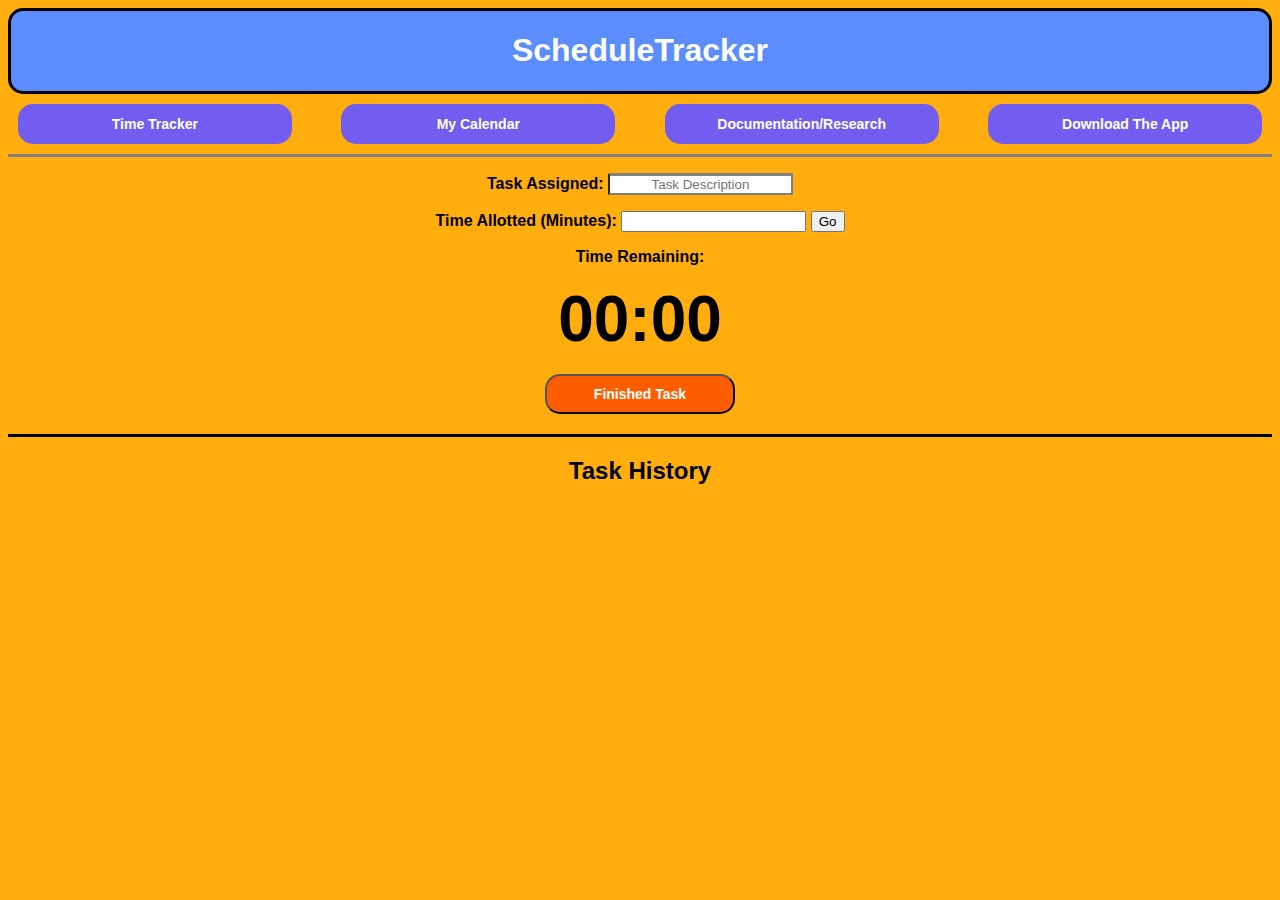
<file: index.html>
<!DOCTYPE html>
<html lang="en">
<head>
    <link rel="stylesheet" href="style.css">
    <script src="App.js" defer></script>
    <meta charset="UTF-8">
    <meta name="viewport" content="width=device-width, initial-scale=1.0">
    <title>Document</title>
</head>
<body>
    <div class="header">
        <h1>ScheduleTracker</h1>
    </div>
    <div class="toolbar">
        <button class="tb">Time Tracker</button>
        <button class="tb">My Calendar</button>
        <button class="tb">Documentation/Research</button>
        <button class="tb"> Download The App</button>
    </div>
    <div class="task">
        <p><b>Task Assigned:</b> <input class="task" id="task" type="text" placeholder="Task Description"></p>
    </div>
    <div class="maxTime">
        <p><b>Time Allotted (Minutes): </b><input class="timeAllotted" id="timeAllotted"> <button class="startButton" onclick="startTimer()">Go</button></p>
    </div>
    <div class="timer">
        <p><b>Time Remaining:</b></p>
        <span id="timerDisplay">00:00</span>
    </div>
    <div>
        <br>
    </div>
    <div class="reset">
        <button class="resetbutton" onclick="resetTimer()"><b>Finished Task</b></button>
    </div>
    <div class="taskHistoryContainer">
        <h2>Task History</h2>
        <ul id="taskHistory">
        </ul>
    </div>

    <div class="footer">
    </div>
</body>
</html>
</file>
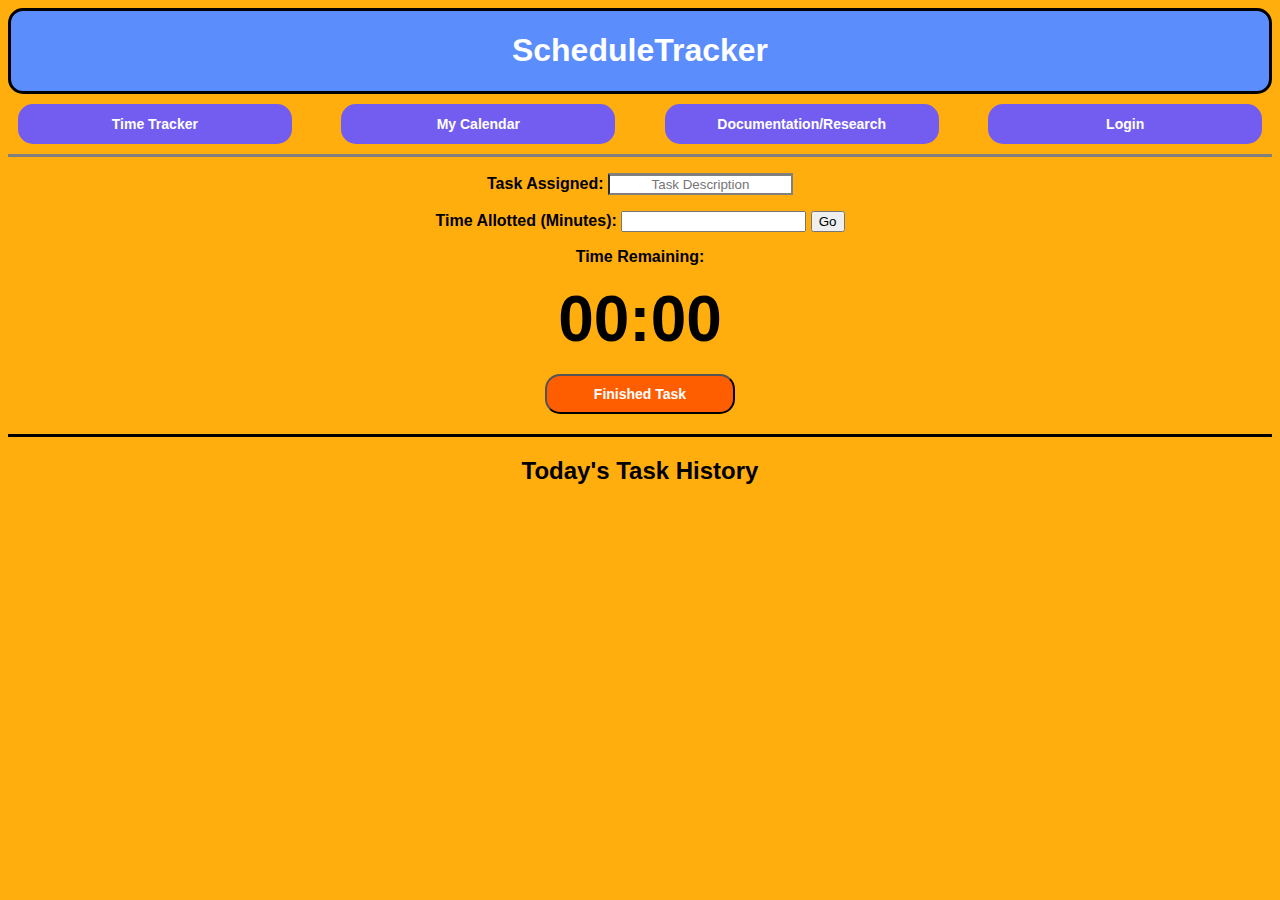
<file: public/index.html>
<!DOCTYPE html>
<html lang="en">
<head>
    <link rel="stylesheet" href="style.css">
    <script src="App.js" defer></script>
    <meta charset="UTF-8">
    <meta name="viewport" content="width=device-width, initial-scale=1.0">
    <title>Document</title>
</head>
<body>
    <div class="header">
        <h1>ScheduleTracker</h1>
    </div>
    <div class="toolbar">
        <button class="tb" onclick="window.location.href='/';">Time Tracker</button>
        <button class="tb">My Calendar</button>
        <button class="tb">Documentation/Research</button>
        <button class="tb" onclick="window.location.href='/login.html';">Login</button>
    </div>
    <div class="task">
        <p><b>Task Assigned:</b> <input class="task" id="task" type="text" placeholder="Task Description"></p>
    </div>
    <div class="maxTime">
        <p><b>Time Allotted (Minutes): </b><input class="timeAllotted" id="timeAllotted"> <button class="startButton" onclick="startTimer()">Go</button></p>
    </div>
    <div class="timer">
        <p><b>Time Remaining:</b></p>
        <span id="timerDisplay">00:00</span>
    </div>
    <div>
        <br>
    </div>
    <div class="reset">
        <button class="resetbutton" onclick="resetTimer()"><b>Finished Task</b></button>
    </div>
    <div class="taskHistoryContainer">
        <h2>Today's Task History</h2>
        <ul id="taskHistory">
        </ul>
    </div>

    <div class="footer">
    </div>
</body>
</html>
</file>
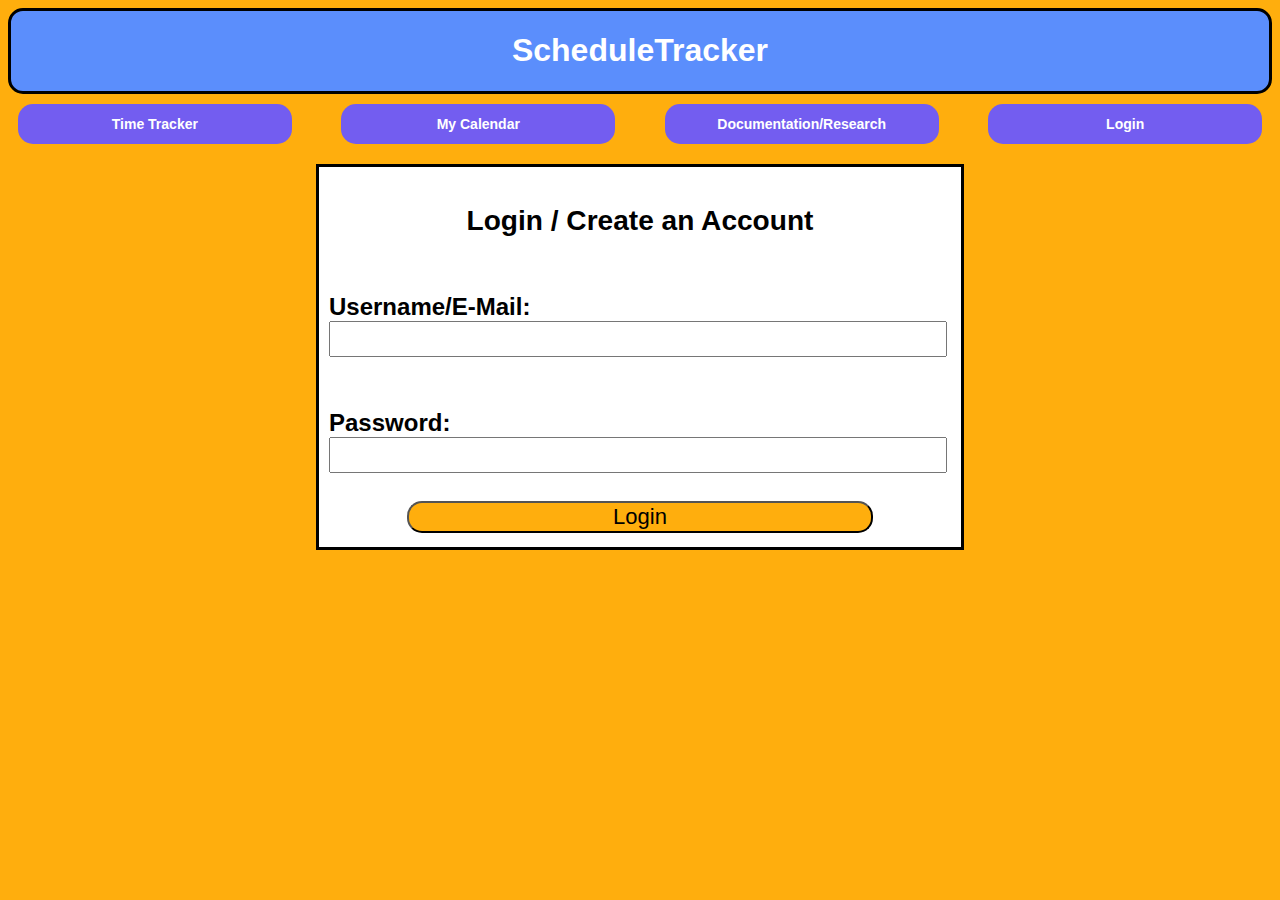
<file: public/login.html>
<!DOCTYPE html>
<html lang="en">
<head>
    <link rel="stylesheet" href="style.css">
    <meta charset="UTF-8">
    <meta name="viewport" content="width=device-width, initial-scale=1.0">
    <title>ScheduleTracker | Login</title>
</head>
<body>
    <div class="header">
        <h1>ScheduleTracker</h1>
    </div>
    <div class="toolbar">
        <button class="tb" onclick="window.location.href='/';">Time Tracker</button>
        <button class="tb">My Calendar</button>
        <button class="tb">Documentation/Research</button>
        <button class="tb" onclick="window.location.href='/login.html';">Login</button>
    </div>
    <div class="container">
        <div class="loginContainer">
            <h3 style="text-align: center;">Login / Create an Account</h3>
            <p>Username/E-Mail: <input class="usernameInput"></p>
            <p>Password: <input class="passwordInput"></p>
            <div class="loginWrapper">
                <button class="loginButton">Login</button>
            </div>
            
        </div>
    </div>
</body>
</html>
</file>
<file: style.css>
/*
Color Schema:
BLUE: rgb(91, 142, 252);
PURPLE: rgb(115, 93, 240);
PINK: rgb(222, 33, 124);
ORANGE: rgb(255, 94, 0);
YELLOW: rgb(255, 174, 13)
*/


html {
    display: grid;
    font-family: arial;
    background-color: rgb(255, 174, 13);
}

.header {
    display: grid;
    border: solid;
    border-color: black;
    border-radius: 15px;
    text-align: center;
    background-color: rgb(91, 142, 252); /* BLUE */
    color: white;
}

.toolbar {
    margin: 5px;
    padding: 5px;
    display: flex;
    justify-content: space-between;
}

.tb {

    border-radius: 15px;
    height: 40px;
    width: 22%;
    background-color: rgb(115, 93, 240); /* PURPLE */
    color: white;
    font-weight: bold;
    font-size: 14px;
    font-family: inherit;
    border: none;
}

.tb:hover {
    background-color: rgb(146, 56, 56);
    color: white;
}

.maxTime {
    text-align: center;
}

.task {
    text-align: center;
    border-top: solid;
    border-color: grey;
}

.timer {
    text-align: center;
}

#timerDisplay {
    font-weight: bold;
    font-size: 64px;
}

.reset {
    text-align: center;
    border-bottom: solid;
    padding-bottom: 20px;
}

.resetbutton {
    background-color: rgb(255, 94, 0);
    color: white;
    padding: 5px;
    border-radius: 15px;
    font-size: 14px;
    width: 15%;
    height: 40px;
}

.taskHistoryContainer {
    text-align: center;
}

#taskHistory{
    list-style-type: none;
    padding: 0;
}
</file>
<file: public/style.css>
/*
Color Schema:
BLUE: rgb(91, 142, 252);
PURPLE: rgb(115, 93, 240);
PINK: rgb(222, 33, 124);
ORANGE: rgb(255, 94, 0);
YELLOW: rgb(255, 174, 13)
*/


html {
    display: grid;
    font-family: arial;
    background-color: rgb(255, 174, 13);
}

.header {
    display: grid;
    border: solid;
    border-color: black;
    border-radius: 15px;
    text-align: center;
    background-color: rgb(91, 142, 252); /* BLUE */
    color: white;
}

.toolbar {
    margin: 5px;
    padding: 5px;
    display: flex;
    justify-content: space-between;
}

.tb {

    border-radius: 15px;
    height: 40px;
    width: 22%;
    background-color: rgb(115, 93, 240); /* PURPLE */
    color: white;
    font-weight: bold;
    font-size: 14px;
    font-family: inherit;
    border: none;
}

.tb:hover {
    background-color: rgb(146, 56, 56);
    color: white;
}

.maxTime {
    text-align: center;
}

.task {
    text-align: center;
    border-top: solid;
    border-color: grey;
}

.timer {
    text-align: center;
}

#timerDisplay {
    font-weight: bold;
    font-size: 64px;
}

.reset {
    text-align: center;
    border-bottom: solid;
    padding-bottom: 20px;
}

.resetbutton {
    background-color: rgb(255, 94, 0);
    color: white;
    padding: 5px;
    border-radius: 15px;
    font-size: 14px;
    width: 15%;
    height: 40px;
}

.taskHistoryContainer {
    text-align: center;
}

#taskHistory{
    list-style-type: none;
    padding: 0;
}

.loginContainer {
    background-color: white;
    display: grid;
    height: 15em;
    width: 50%;
    display: grid;
    font-size: 24px;
    font-weight: bold;
    border: solid;
    padding: 10px;
}

.usernameInput {
    width: 98%;
    font-weight: bold;
    font-size: 20px;
    height: 1.5em;
    justify-content: center;
}

.passwordInput {
    width: 98%;
    height: 1.5em;
    font-weight: bold;
    -webkit-text-security: disc;
    font-size: 20px;
}

.loginWrapper {
    justify-content: center;
    text-align: center;
    border-radius: 15px;
}

.loginButton {
    width: 75%;
    border-radius: 15px;
    font-size: 22px;
    background-color:rgb(255, 174, 13)
}

.loginButton:hover {
    background-color:rgb(162, 111, 9);
}

.container {
    display: flex;
    justify-content: center;
    padding: 10px;
    align-items: center;
}
</file>
